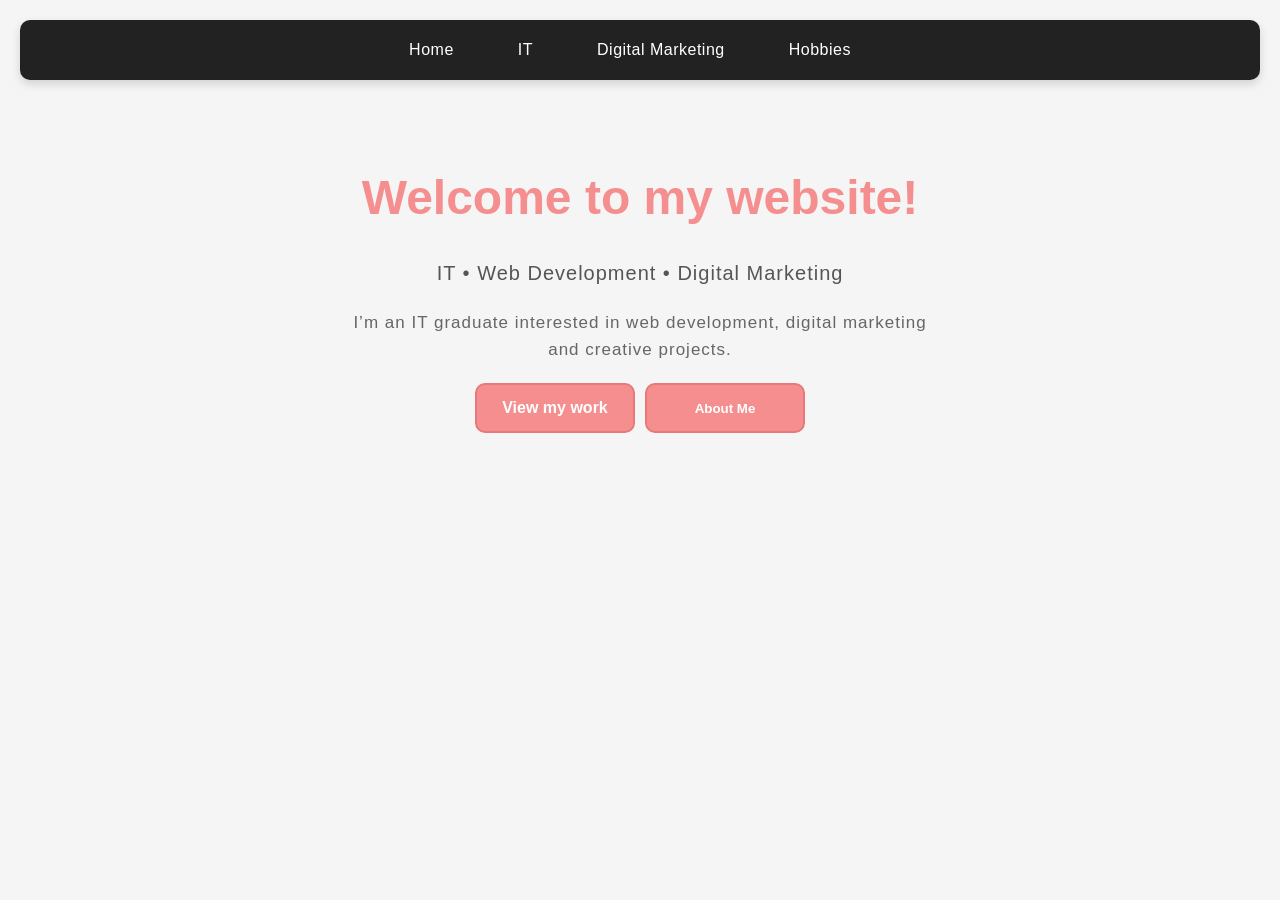
<file: index.html>
<!DOCTYPE html>
<html lang="en">

<head>
    <meta charset="UTF-8">
    <meta name="viewport" content="width=device-width, initial-scale=1.0">

    <title>Medeea | Portfolio</title>
    <link rel="stylesheet" href="style.css">
    <script src="script.js" defer></script>
</head>

<body>

    <nav>
        <a href="index.html">Home</a>
        <a href="it.html">IT</a>
        <a href="socialmedia.html">Digital Marketing</a>
        <a href="hobbies.html">Hobbies</a>
    </nav>

    <main>

        <h1>Welcome to my website!</h1>

        <p>IT • Web Development • Digital Marketing</p>

        <p class="intro">
            I’m an IT graduate interested in web development,
            digital marketing and creative projects.
        </p>

        <div class="button-box">

            <a href="it.html" class="work-button">
                View my work
            </a>

            <button class="about-button" onclick="openAbout()">
                About Me
            </button>

        </div>

        <div id="about-box" class="about-box">

            <div class="about-content">

                <span class="close-button" onclick="closeAbout()">
                    &times;
                </span>

                <h2>About Me</h2>

                <p>
                    I’m an IT graduate with an interest in web development,
                    digital marketing and creative projects.
                </p>

                <h3>Education</h3>

                <p>
                    BSc Information Technology
                </p>

                <h3>IT & Web Development</h3>

                <p>
                    HTML • CSS • JavaScript • Python • Java • C++
                </p>

                <h3>Digital Marketing</h3>

                <p>
                    Social media management • Content creation •
                    Photo & video editing
                </p>

                <h3>Creative Projects</h3>

                <p>
                    I enjoy creating websites, digital content and
                    visual projects while continuously learning new skills.
                </p>

                <h3>Interests</h3>

                <p>
                    Gaming • Travel • Crocheting
                </p>

            </div>

        </div>

    </main>

</body>

</html>
</file>
<file: style.css>
body {
    font-family: Arial, sans-serif;
    margin: 0;
    padding: 20px;
    background-color: #f5f5f5;
    line-height: 1.6;
}

nav {
    text-align: center;
    background-color: #222;
    padding: 15px;
    border-radius: 10px;
    display: flex;
    gap: 20px;
    justify-content: center;
    align-items: center;
    height: 30px;
    box-shadow: 0 4px 10px rgba(0, 0, 0, 0.15);
}

nav a {
    color: white;
    text-decoration: none;
    margin-right: 20px;
    padding: 8px 12px;
    display: inline-block;
    border-radius: 6px;
    transition: color 0.3s, background-color 0.3s;
    letter-spacing: 0.5px;
}

nav a:hover {
    color: #4A90E2;
    background-color: #333;
    transition: 0.3s;
    transform: translateY(-2px);
}

h1 {
    font-size: 48px;
    color: #F58F8F;
    margin-bottom: 20px;
    font-weight: 600;
}

p {
    font-size: 20px;
    color: #555;
    letter-spacing: 1px;
}

main {
    max-width: 900px;
    margin: 80px auto;
    text-align: center;
}

.intro {
    font-size: 17px;
    color: #666;
    max-width: 600px;
    margin: 20px auto;
}


/* BUTTONS */

.button-box {
    display: flex;
    justify-content: center;
    gap: 10px;
    margin-top: 20px;
}

.work-button,
.about-button {
    width: 160px;
    height: 50px;
    box-sizing: border-box;

    display: flex;
    justify-content: center;
    align-items: center;

    padding: 12px 24px;
    background-color: #F58F8F;
    color: white;
    text-decoration: none;
    border: 2px solid #E97878;
    border-radius: 10px;
    font-weight: bold;
    cursor: pointer;
    transition: 0.3s;
}

.work-button:hover,
.about-button:hover {
    background-color: #E97878;
    transform: translateY(-2px);
}



/* ABOUT ME */

.about-box {
    max-height: 0;
    opacity: 0;
    overflow: hidden;
    margin: 0 auto;
    max-width: 700px;
    transition: max-height 0.5s ease, opacity 0.3s ease, margin-top 0.5s ease;
}

.about-box.open {
    max-height: 1000px;
    opacity: 1;
    margin-top: 25px;
}

.about-content {
    background-color: white;
    padding: 30px;
    border: 2px solid #F58F8F;
    border-radius: 12px;
    position: relative;
    text-align: left;
}

.close-button {
    position: absolute;
    top: 10px;
    right: 18px;
    font-size: 28px;
    cursor: pointer;
    color: #333;
}

/* MOBILE */

@media (max-width: 600px) {

    nav {
        flex-direction: column;
        height: auto;
        width: 100%;
        gap: 5px;
        padding: 10px 12px;
        align-items: stretch;
        box-sizing: border-box;
    }

    h1 {
        font-size: 36px;
    }

    p {
        font-size: 18px;
    }

    main {
        margin: 50px auto;
    }

    nav a {
        margin-right: 0;
        width: 100%;
        box-sizing: border-box;
    }

    .intro {
        font-size: 17px;
        color: #666;
        max-width: 600px;
        margin: 20px auto;
    }

    .button-box {
        flex-direction: column;
        align-items: center;
    }

    .work-button,
    .about-button {
        width: 200px;
        box-sizing: border-box;
    }
}
</file>
